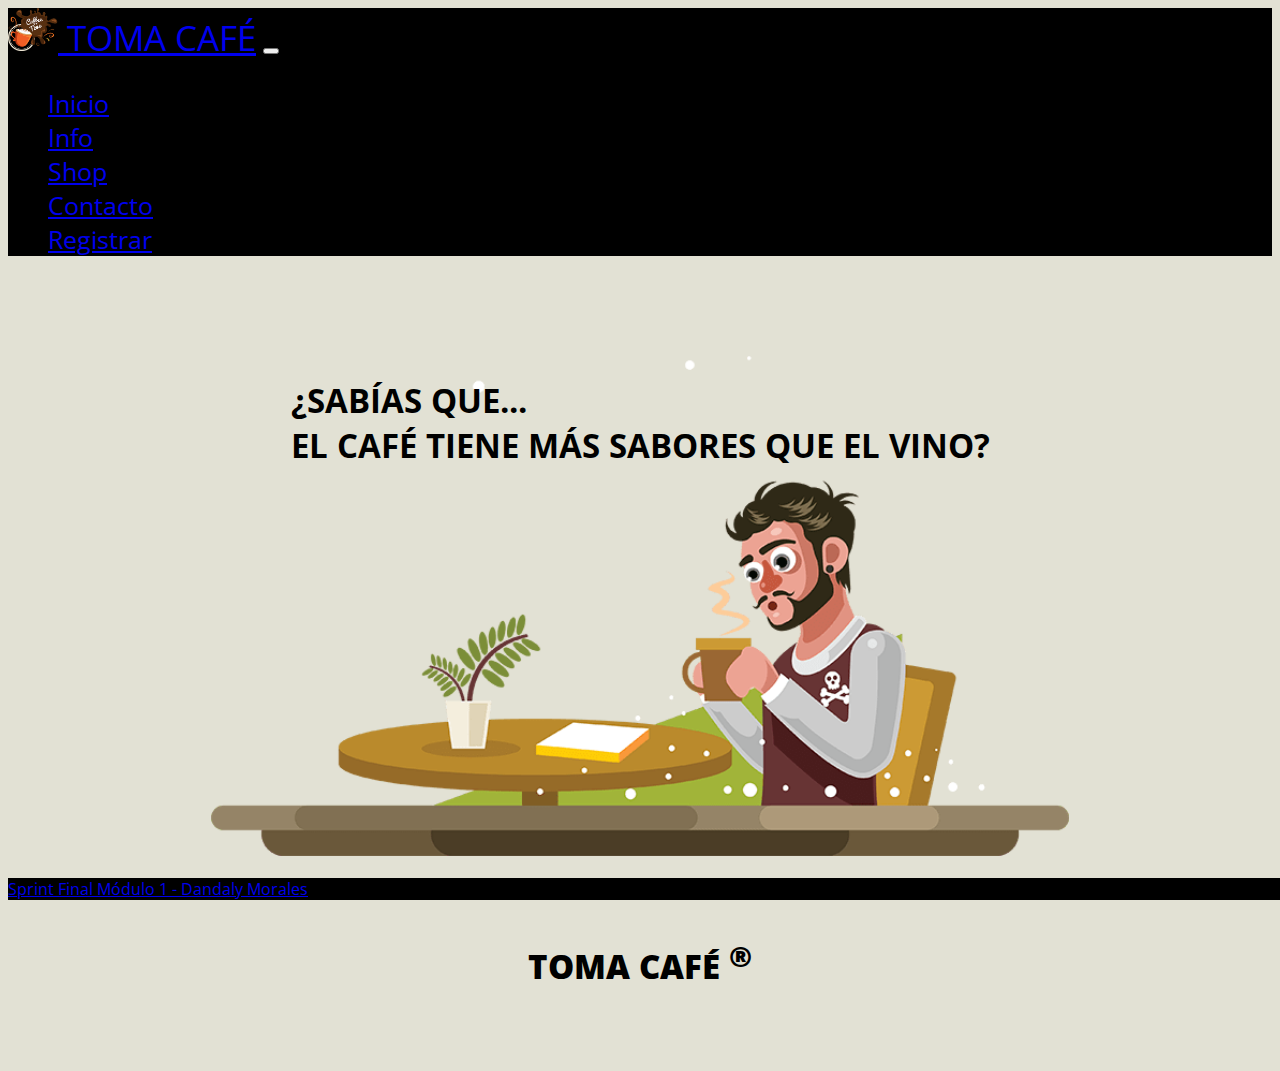
<file: index.html>
<!DOCTYPE html>
<html lang="en">
<head>
    <meta charset="UTF-8">
    <meta http-equiv="X-UA-Compatible" content="IE=edge">
    <meta name="viewport" content="width=device-width, initial-scale=1.0">
    <title>Toma Café</title>
    <link rel="shortcut icon" href="img/logo.png">
    <link rel="stylesheet" href="https://cdn.jsdelivr.net/npm/bootstrap@4.6.0/dist/css/bootstrap.min.css" integrity="sha384-B0vP5xmATw1+K9KRQjQERJvTumQW0nPEzvF6L/Z6nronJ3oUOFUFpCjEUQouq2+l" crossorigin="anonymous">
    <link rel="stylesheet" href="styles.css">
    <link rel="preconnect" href="https://fonts.googleapis.com">
    <link rel="preconnect" href="https://fonts.gstatic.com" crossorigin>
    <link href="https://fonts.googleapis.com/css2?family=Open+Sans+Condensed:ital,wght@0,300;1,300&display=swap" rel="stylesheet">
    <script src="https://code.jquery.com/jquery-3.5.1.slim.min.js" integrity="sha384-DfXdz2htPH0lsSSs5nCTpuj/zy4C+OGpamoFVy38MVBnE+IbbVYUew+OrCXaRkfj" crossorigin="anonymous"></script>
    <script src="https://cdn.jsdelivr.net/npm/bootstrap@4.6.0/dist/js/bootstrap.bundle.min.js" integrity="sha384-Piv4xVNRyMGpqkS2by6br4gNJ7DXjqk09RmUpJ8jgGtD7zP9yug3goQfGII0yAns" crossorigin="anonymous"></script>
</head>
<body> 
    <header>
        <nav class="navbar navbar-expand-md navbar-dark fixed-top">
            <a class="navbar-brand" href="index.html" title="TOMA CAFÉ"> <img src="img/logo.png" width="50px" alt=""> TOMA CAFÉ</a>    
            <button class="navbar-toggler" type="button" data-toggle="collapse" data-target="#collapsibleNavbar">
              <span class="navbar-toggler-icon"></span>
            </button>
            <div class="collapse navbar-collapse" id="collapsibleNavbar">
              <ul class="navbar-nav">
                <li class="nav-item">
                  <a class="nav-link" href="index.html" title="Inicio">Inicio</a>
                </li>
                <li class="nav-item">
                    <a class="nav-link" href="acerca.html" title="Información sobre TOMA CAFÉ">Info</a>
                </li>
                <li class="nav-item">
                  <a class="nav-link" href="shop.html" title="Nuestros productos">Shop</a>
                </li>
                <li class="nav-item">
                  <a class="nav-link" href="contacto.html" title="Ponte en contacto">Contacto</a>
                </li>
                <li class="nav-item">
                    <a class="nav-link" href="registrar.html" title="Regístrate">Registrar</a>
                </li>
              </ul>
            </div>
        </nav>
    </header>
    <article>
        <div class="container bannerprincipal" title="Tomando café">
            <div class="col-11">
                <h1>¿SABÍAS QUE... <br/>EL CAFÉ TIENE MÁS SABORES QUE EL VINO?</h1>
            </div>
        </div>
        <div class="container" >
            <div>
                <div>
                    <h1><b>TOMA CAFÉ <sup>®</sup> </b></h1>               
                </div>
            </div>
        </div>
    </article>
    <footer>
        <div class="text-center p-3" title="Ir a: Awakelab">
            <a class="text-white" href="http://www.awakelab.cl" target="_blank">Sprint Final Módulo 1 - Dandaly Morales</a>
        </div>
    </footer>
</body>
</html>
</file>
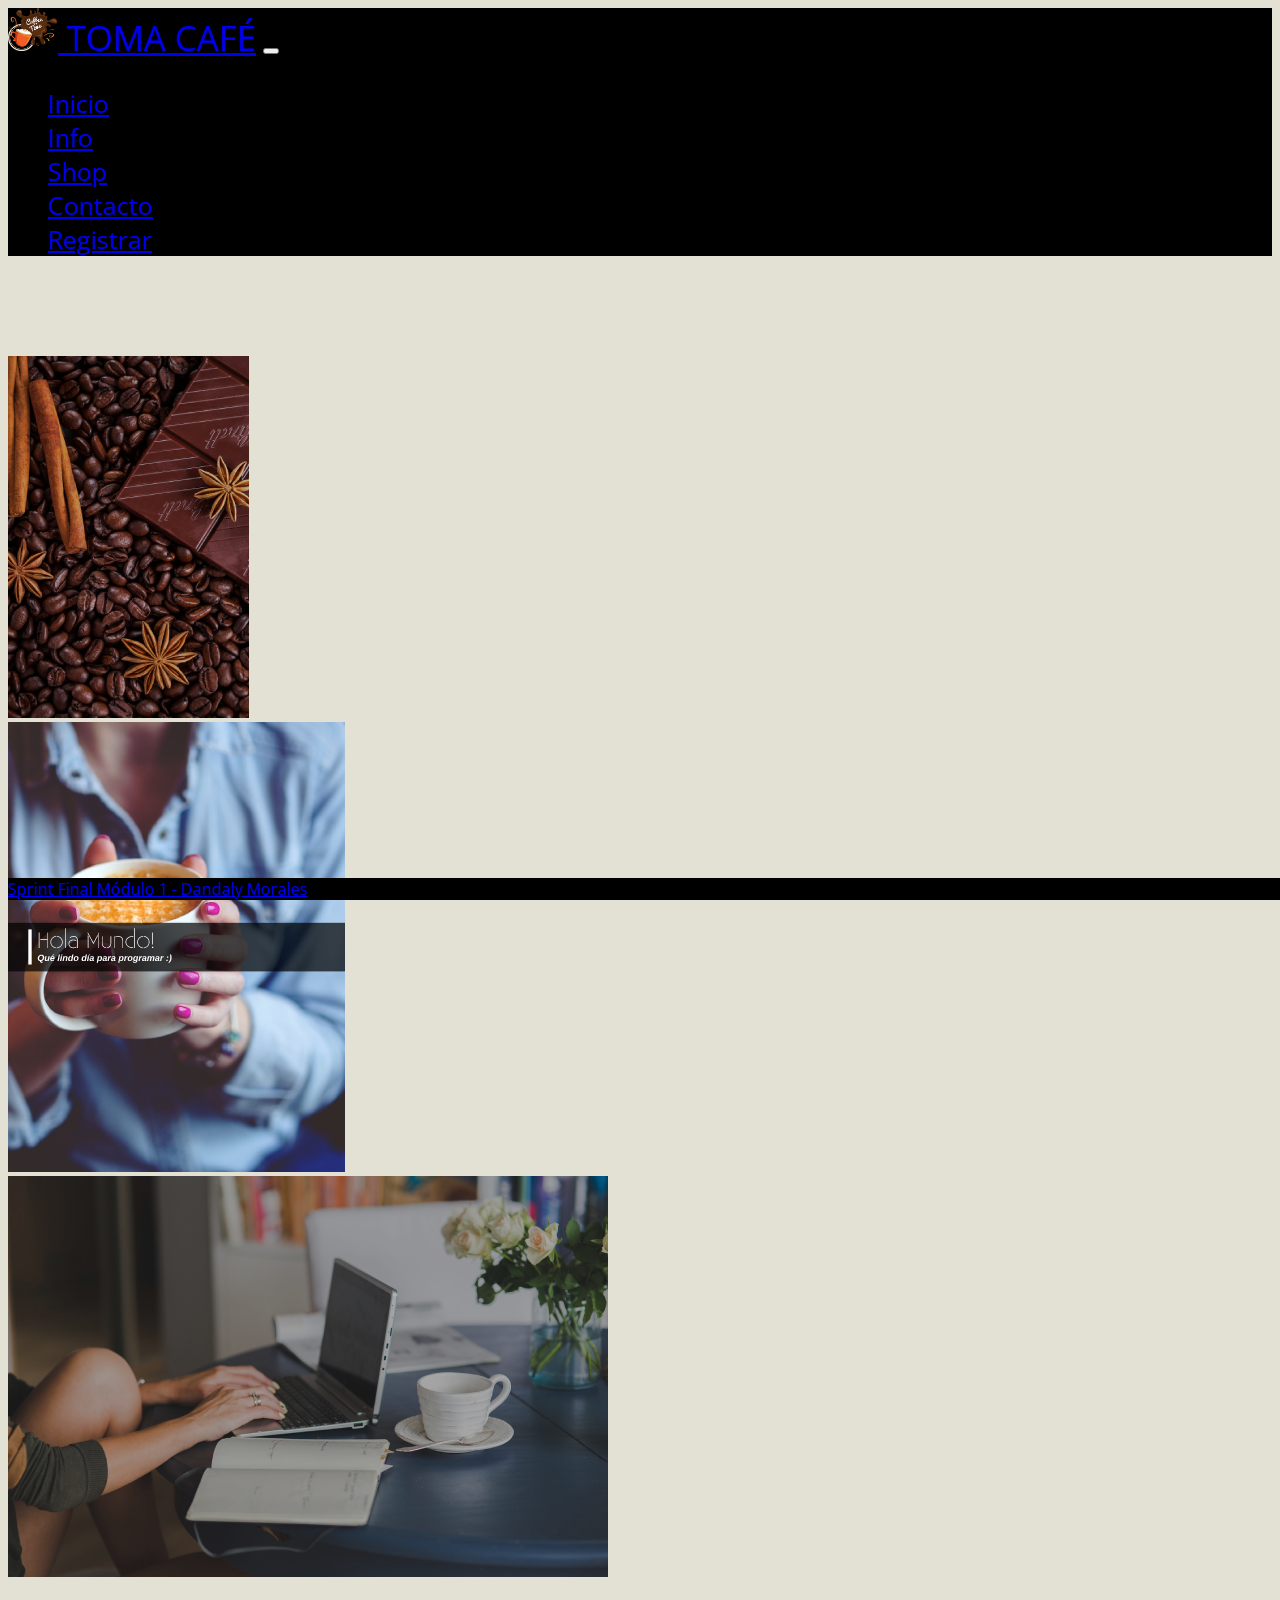
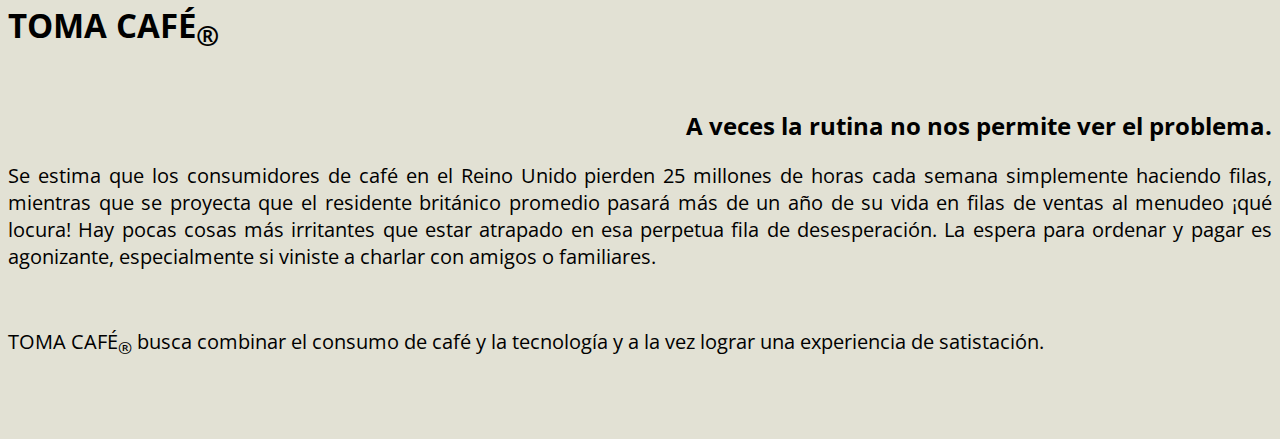
<file: acerca.html>
<!DOCTYPE html>
<html lang="en">
<head>
    <meta charset="UTF-8">
    <meta http-equiv="X-UA-Compatible" content="IE=edge">
    <meta name="viewport" content="width=device-width, initial-scale=1.0">
    <title>Acerca de TOMA CAFÉ</title>
    <link rel="shortcut icon" href="img/logo.png">
    <link rel="stylesheet" href="https://cdn.jsdelivr.net/npm/bootstrap@4.6.0/dist/css/bootstrap.min.css" integrity="sha384-B0vP5xmATw1+K9KRQjQERJvTumQW0nPEzvF6L/Z6nronJ3oUOFUFpCjEUQouq2+l" crossorigin="anonymous">
    <link rel="stylesheet" href="styles.css">
    <link rel="preconnect" href="https://fonts.googleapis.com">
    <link rel="preconnect" href="https://fonts.gstatic.com" crossorigin>
    <link href="https://fonts.googleapis.com/css2?family=Open+Sans+Condensed:ital,wght@0,300;1,300&display=swap" rel="stylesheet">
    <link rel="stylesheet" href="https://cdnjs.cloudflare.com/ajax/libs/font-awesome/5.13.1/css/all.min.css" integrity="sha256-2XFplPlrFClt0bIdPgpz8H7ojnk10H69xRqd9+uTShA=" crossorigin="anonymous" />
    <script src="https://code.jquery.com/jquery-3.5.1.slim.min.js" integrity="sha384-DfXdz2htPH0lsSSs5nCTpuj/zy4C+OGpamoFVy38MVBnE+IbbVYUew+OrCXaRkfj" crossorigin="anonymous"></script>
    <script src="https://cdn.jsdelivr.net/npm/bootstrap@4.6.0/dist/js/bootstrap.bundle.min.js" integrity="sha384-Piv4xVNRyMGpqkS2by6br4gNJ7DXjqk09RmUpJ8jgGtD7zP9yug3goQfGII0yAns" crossorigin="anonymous"></script>
</head>
<body> 
    <header>
        <nav class="navbar navbar-expand-md navbar-dark fixed-top">
            <a class="navbar-brand" href="index.html" title="TOMA CAFÉ"> <img src="img/logo.png" width="50px" alt=""> TOMA CAFÉ</a>    
            <button class="navbar-toggler" type="button" data-toggle="collapse" data-target="#collapsibleNavbar">
              <span class="navbar-toggler-icon"></span>
            </button>
            <div class="collapse navbar-collapse" id="collapsibleNavbar">
              <ul class="navbar-nav">
                <li class="nav-item">
                  <a class="nav-link" href="index.html" title="Inicio">Inicio</a>
                </li>
                <li class="nav-item">
                    <a class="nav-link" href="acerca.html" title="Información sobre TOMA CAFÉ">Info</a>
                </li>
                <li class="nav-item">
                  <a class="nav-link" href="shop.html" title="Nuestros productos">Shop</a>
                </li>
                <li class="nav-item">
                  <a class="nav-link" href="contacto.html" title="Ponte en contacto">Contacto</a>
                </li>
                <li class="nav-item">
                    <a class="nav-link" href="registrar.html" title="Regístrate">Registrar</a>
                </li>
              </ul>
            </div>
        </nav>
    </header>
    <div class="container">
        <div class="row align-items-center">
            <div class="col-lg-6 col-md-6 order-2 order-md-1 mt-4 pt-2 mt-sm-0 opt-sm-0">
                <div class="row align-items-center">
                    <div class="col-lg-6 col-md-6 ">
                        <div class="row">
                            <div class="col-lg-12 col-md-12 mt-4 pt-2">
                                <div class="card work-desk rounded border-0 shadow-lg overflow-hidden">
                                    <img src="./img/template241x362.png" class="img-fluid" alt="GranosDeCafé" title="Granos de Café"/>
                                    <div class="img-overlay bg-dark"></div>
                                </div>
                            </div>

                        </div>
                    </div>
                    <div class="col-lg-6 col-md-6">
                        <div class="row">
                            <div class="col-lg-12 col-md-12">
                                <div class="card work-desk rounded border-0 shadow-lg overflow-hidden">
                                    <img src="./img/template337x450.png" class="img-fluid" alt="SujetaCafé" title="Hola Mundo!"/>
                                    <div class="img-overlay bg-dark"></div>
                                </div>
                            </div>
                            <div class="col-lg-12 col-md-12 mt-4 pt-2">
                                <div class="card work-desk rounded border-0 shadow-lg overflow-hidden">
                                    <img src="./img/template600x401.png" class="img-fluid" alt="Escritorio con taza" title="Trabaja con un café" />
                                    <div class="img-overlay bg-dark"></div>
                                </div>
                            </div>
                        </div>
                    </div>
                </div>
            </div>
    
            <div class="col-lg-6 col-md-6 col-12 order-1 order-md-2">
                <div class="section-title ml-lg-5">
                    <h1 class="text-custom font-weight-normal mb-3">TOMA CAFÉ<sub>®</sub></h1>
                    <h2 class="title mb-4">
                         <br />
                        A veces la rutina no nos permite ver el problema.
                    </h2>
                    <p class="text-muted mb-0">Se estima que los consumidores de café en el 
                        Reino Unido pierden 25 millones de horas cada semana simplemente haciendo filas, 
                        mientras que se proyecta que el residente británico promedio pasará más de un 
                        año de su vida en filas de ventas al menudeo ¡qué locura! Hay pocas cosas más 
                        irritantes que estar atrapado en esa perpetua fila de desesperación. 
                        La espera para ordenar y pagar es agonizante, especialmente si viniste a 
                        charlar con amigos o familiares.
                    </p>
                </br>
                    <p>TOMA CAFÉ<sub>®</sub> busca combinar el consumo de café y la tecnología y a la vez lograr una experiencia de satistación.</p>
    

                </div>
            </div>
        </div>
    </div>
    <footer>
        <div class="text-center p-3" title="Ir a: Awakelab">
            <a class="text-white" href="http://www.awakelab.cl" target="_blank">Sprint Final Módulo 1 - Dandaly Morales</a>
        </div>
    </footer>
</body>
</html>
</file>
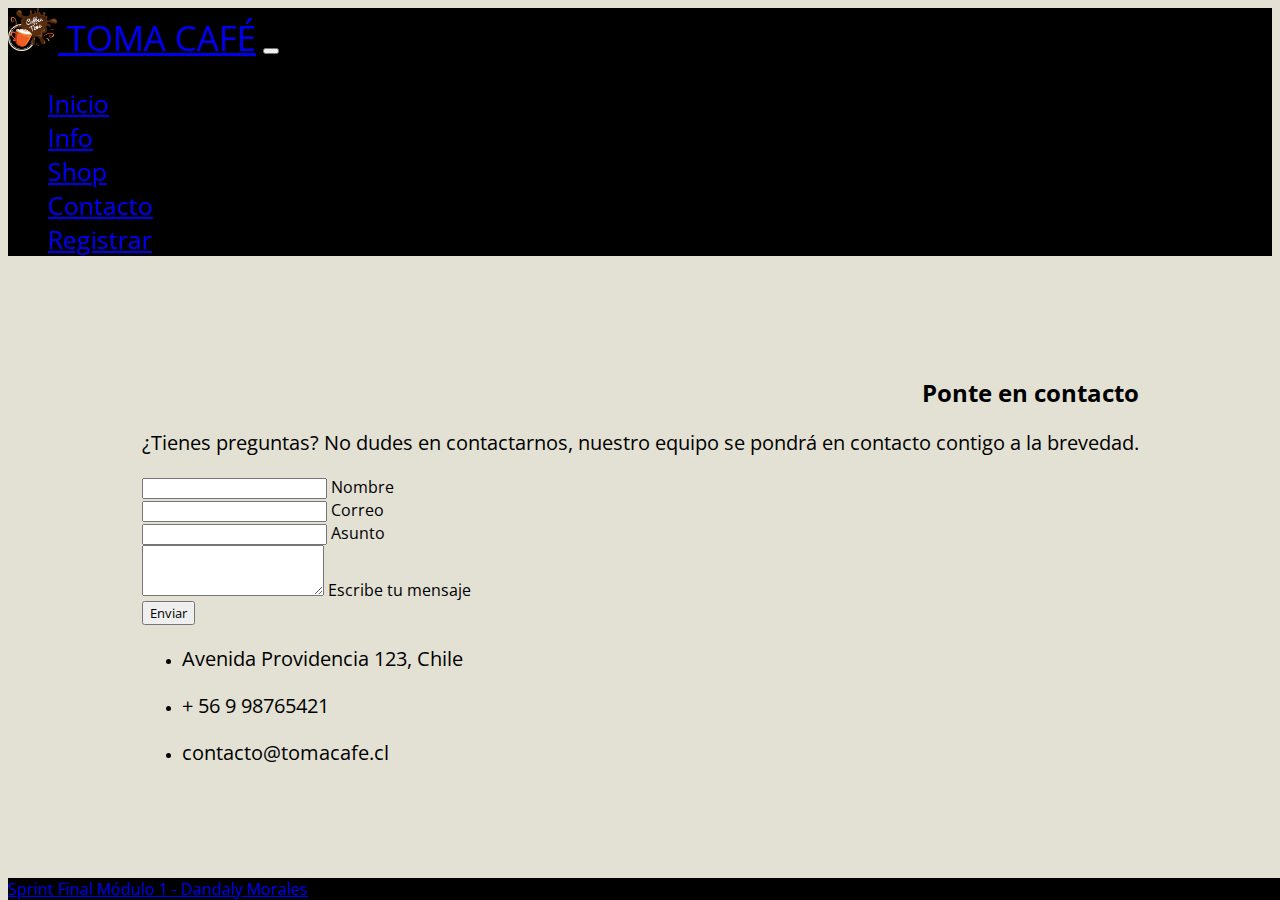
<file: contacto.html>
<!DOCTYPE html>
<html lang="en">
  <head>
    <meta charset="UTF-8" />
    <meta http-equiv="X-UA-Compatible" content="IE=edge" />
    <meta name="viewport" content="width=device-width, initial-scale=1.0" />
    <title>Contacto</title>
    <link rel="shortcut icon" href="img/logo.png" />
    <link
      rel="stylesheet"
      href="https://cdn.jsdelivr.net/npm/bootstrap@4.6.0/dist/css/bootstrap.min.css"
      integrity="sha384-B0vP5xmATw1+K9KRQjQERJvTumQW0nPEzvF6L/Z6nronJ3oUOFUFpCjEUQouq2+l"
      crossorigin="anonymous"
    />
    <link rel="stylesheet" href="styles.css" />
    <link rel="preconnect" href="https://fonts.googleapis.com" />
    <link rel="preconnect" href="https://fonts.gstatic.com" crossorigin />
    <link
      href="https://fonts.googleapis.com/css2?family=Open+Sans+Condensed:ital,wght@0,300;1,300&display=swap"
      rel="stylesheet"
    />
    <script
      src="https://code.jquery.com/jquery-3.5.1.slim.min.js"
      integrity="sha384-DfXdz2htPH0lsSSs5nCTpuj/zy4C+OGpamoFVy38MVBnE+IbbVYUew+OrCXaRkfj"
      crossorigin="anonymous"
    ></script>
    <script
      src="https://cdn.jsdelivr.net/npm/bootstrap@4.6.0/dist/js/bootstrap.bundle.min.js"
      integrity="sha384-Piv4xVNRyMGpqkS2by6br4gNJ7DXjqk09RmUpJ8jgGtD7zP9yug3goQfGII0yAns"
      crossorigin="anonymous"
    ></script>
  </head>
  <body>
    <header>
      <nav class="navbar navbar-expand-md navbar-dark fixed-top">
        <a class="navbar-brand" href="index.html" title="TOMA CAFÉ">
          <img src="img/logo.png" width="50px" alt="" /> TOMA CAFÉ</a
        >
        <button
          class="navbar-toggler"
          type="button"
          data-toggle="collapse"
          data-target="#collapsibleNavbar"
        >
          <span class="navbar-toggler-icon"></span>
        </button>
        <div class="collapse navbar-collapse" id="collapsibleNavbar">
          <ul class="navbar-nav">
            <li class="nav-item">
              <a class="nav-link" href="index.html" title="Inicio">Inicio</a>
            </li>
            <li class="nav-item">
              <a
                class="nav-link"
                href="acerca.html"
                title="Información sobre TOMA CAFÉ"
                >Info</a
              >
            </li>
            <li class="nav-item">
              <a class="nav-link" href="shop.html" title="Nuestros productos"
                >Shop</a
              >
            </li>
            <li class="nav-item">
              <a class="nav-link" href="contacto.html" title="Ponte en contacto"
                >Contacto</a
              >
            </li>
            <li class="nav-item">
              <a class="nav-link" href="registrar.html" title="Regístrate"
                >Registrar</a
              >
            </li>
          </ul>
        </div>
      </nav>
    </header>
    <div class="container">
      <section class="mb-4">
        <h2 class="h1-responsive font-weight-bold text-center my-4">
          Ponte en contacto
        </h2>
        <p class="text-center w-responsive mx-auto mb-5">
          ¿Tienes preguntas? No dudes en contactarnos, nuestro equipo se pondrá
          en contacto contigo a la brevedad.
        </p>
        <div class="row">
          <div class="col-md-9 mb-md-0 mb-5">
            <form id="formulario" action="./index.html" name="contact-form">
              <div class="row">
                <div class="col-md-6">
                  <div class="md-form mb-0">
                    <input
                      class="form-control"
                      type="text"
                      name="nombre"
                      id="nombre"
                    />
                    <label>Nombre</label>
                  </div>
                </div>
                <div class="col-md-6">
                  <div class="md-form mb-0">
                    <input
                      class="form-control"
                      type="email"
                      name="correo"
                      id="correo"
                    />
                    <label>Correo</label>
                  </div>
                </div>
              </div>
              <div class="row">
                <div class="col-md-12">
                  <div class="md-form mb-0">
                    <input
                      class="form-control"
                      type="text"
                      name="subject"
                      id="asunto"
                    />
                    <label>Asunto</label>
                  </div>
                </div>
              </div>
              <div class="row">
                <div class="col-md-12">
                  <div class="md-form">
                    <textarea
                      type="text"
                      id="mensaje"
                      name="message"
                      rows="3"
                      class="form-control md-textarea"
                    ></textarea>
                    <label>Escribe tu mensaje</label>
                  </div>
                </div>
              </div>
              <div class="text-center text-md-left">
                <input
                  class="btn btn-dark"
                  type="submit"
                  value="Enviar"
                  style="font-family: 'Open Sans Condensed', sans-serif ;""
                  href="/index.html"
                  title="Enviar"
                />
              </div>
            </form>

            <div class="status"></div>
          </div>
          <div class="col-md-3 text-center">
            <ul class="list-unstyled mb-0">
              <li>
                <i class="fas fa-map-marker-alt fa-2x"></i>
                <p>Avenida Providencia 123, Chile</p>
              </li>

              <li>
                <i class="fas fa-phone mt-4 fa-2x"></i>
                <p>+ 56 9 98765421</p>
              </li>

              <li>
                <i class="fas fa-envelope mt-4 fa-2x"></i>
                <p>contacto@tomacafe.cl</p>
              </li>
            </ul>
          </div>
        </div>
      </section>
    </div>
    <footer>
      <div class="text-center p-3" title="Ir a: Awakelab">
        <a class="text-white" href="http://www.awakelab.cl" target="_blank"
          >Sprint Final Módulo 1 - Dandaly Morales</a
        >
      </div>
    </footer>
    <script
      src="https://code.jquery.com/jquery-3.5.1.slim.min.js"
      integrity="sha384-DfXdz2htPH0lsSSs5nCTpuj/zy4C+OGpamoFVy38MVBnE+IbbVYUew+OrCXaRkfj"
      crossorigin="anonymous"
    ></script>
    <script
      src="https://cdn.jsdelivr.net/npm/bootstrap@4.6.0/dist/js/bootstrap.bundle.min.js"
      integrity="sha384-Piv4xVNRyMGpqkS2by6br4gNJ7DXjqk09RmUpJ8jgGtD7zP9yug3goQfGII0yAns"
      crossorigin="anonymous"
    ></script>
    <script src="./js/contact.js"></script>
  </body>
</html>
</file>
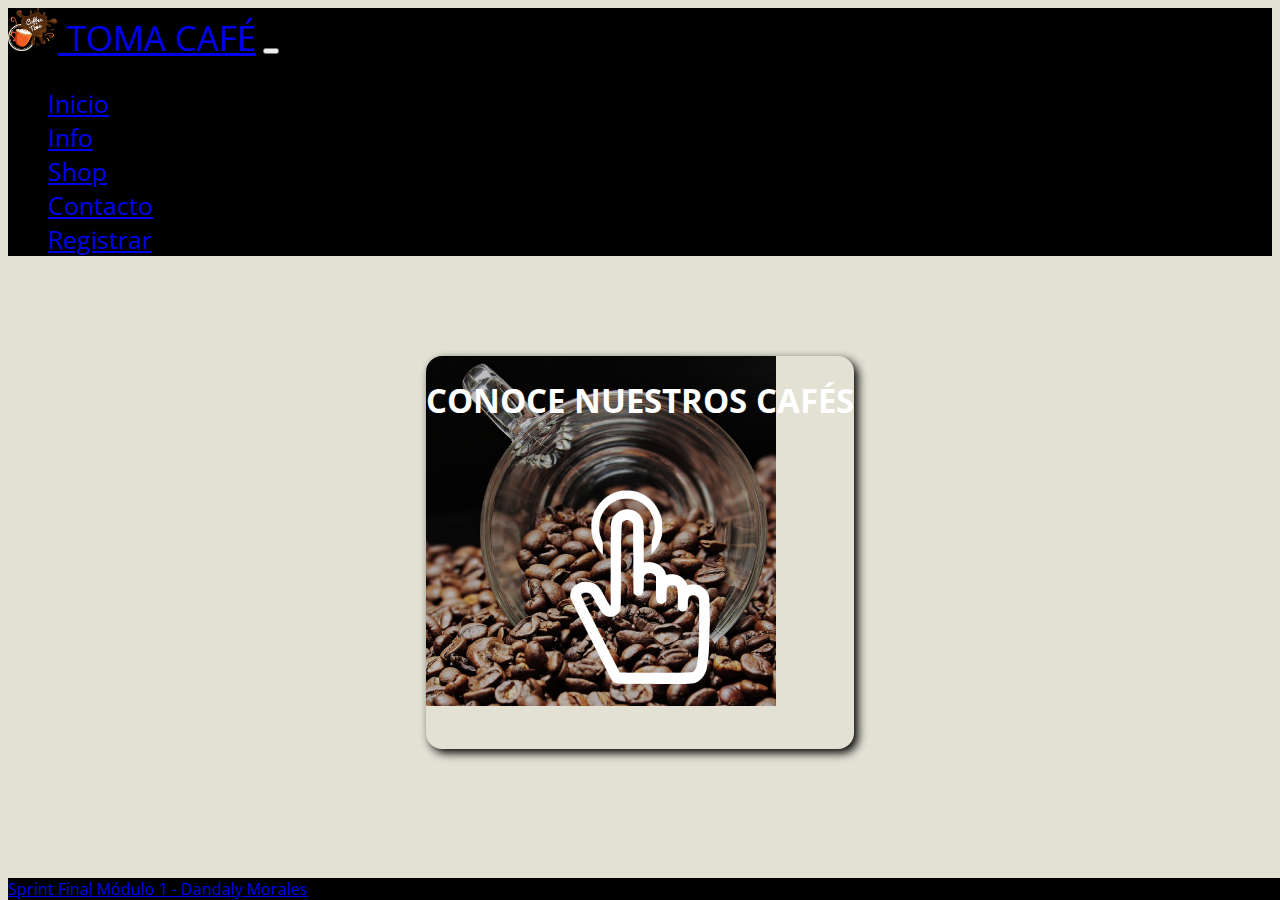
<file: shop.html>
<!DOCTYPE html>
<html lang="en">
<head>
    <meta charset="UTF-8">
    <meta http-equiv="X-UA-Compatible" content="IE=edge">
    <meta name="viewport" content="width=device-width, initial-scale=1.0">
    <title>Productos</title>
    <link rel="shortcut icon" href="img/logo.png">
    <link rel="stylesheet" href="https://cdn.jsdelivr.net/npm/bootstrap@4.6.0/dist/css/bootstrap.min.css" integrity="sha384-B0vP5xmATw1+K9KRQjQERJvTumQW0nPEzvF6L/Z6nronJ3oUOFUFpCjEUQouq2+l" crossorigin="anonymous">
    <link rel="stylesheet" href="styles.css">
    <link rel="preconnect" href="https://fonts.googleapis.com">
    <link rel="preconnect" href="https://fonts.gstatic.com" crossorigin>
    <link href="https://fonts.googleapis.com/css2?family=Open+Sans+Condensed:ital,wght@0,300;1,300&display=swap" rel="stylesheet">
    <link rel="stylesheet" href="https://cdn.jsdelivr.net/npm/@fancyapps/ui/dist/fancybox.css"/>
    <script src="https://code.jquery.com/jquery-3.5.1.slim.min.js" integrity="sha384-DfXdz2htPH0lsSSs5nCTpuj/zy4C+OGpamoFVy38MVBnE+IbbVYUew+OrCXaRkfj" crossorigin="anonymous"></script>
    <script src="https://cdn.jsdelivr.net/npm/bootstrap@4.6.0/dist/js/bootstrap.bundle.min.js" integrity="sha384-Piv4xVNRyMGpqkS2by6br4gNJ7DXjqk09RmUpJ8jgGtD7zP9yug3goQfGII0yAns" crossorigin="anonymous"></script>
    
</head>
<body> 
    <header>
        <nav class="navbar navbar-expand-md navbar-dark fixed-top">
            <a class="navbar-brand" href="index.html" title="TOMA CAFÉ"> <img src="img/logo.png" width="50px" alt=""> TOMA CAFÉ</a>    
            <button class="navbar-toggler" type="button" data-toggle="collapse" data-target="#collapsibleNavbar">
              <span class="navbar-toggler-icon"></span>
            </button>
            <div class="collapse navbar-collapse" id="collapsibleNavbar">
              <ul class="navbar-nav">
                <li class="nav-item">
                  <a class="nav-link" href="index.html" title="Inicio">Inicio</a>
                </li>
                <li class="nav-item">
                    <a class="nav-link" href="acerca.html" title="Información sobre TOMA CAFÉ">Info</a>
                </li>
                <li class="nav-item">
                  <a class="nav-link" href="shop.html" title="Nuestros productos">Shop</a>
                </li>
                <li class="nav-item">
                  <a class="nav-link" href="contacto.html" title="Ponte en contacto">Contacto</a>
                </li>
                <li class="nav-item">
                    <a class="nav-link" href="registrar.html" title="Regístrate">Registrar</a>
                </li>
              </ul>
            </div>
        </nav>
    </header>

    <div class="container">
        <div class="cafes" title="Abrir galería">
            <h1>CONOCE NUESTROS CAFÉS</h1>
            <a
            data-fancybox="gallery" data-src="img/GalCapuchinoBig.png" 
            data-caption="Café Cappuccino.</br>Expreso, vapor y espuma de leche a partes iguales">
            <img src="img/Clicmobile.png" />
            </a>
            <a data-fancybox="gallery" data-src="img/GalAmericano.png" 
            data-caption="Café Americano.<br>Sabor suave y ligero"> 
            </a>
            <a data-fancybox="gallery" data-src="img/GalMocca.png" 
            data-caption="Café Moca.<br>Con leche vaporizada y chocolate"> 
            </a>
            <a data-fancybox="gallery" data-src="img/GalLate.png" 
            data-caption="Café Latte.<br>Espuma suave y sedosa"> 
            </a>
            <a data-fancybox="gallery" data-src="img/GalExpress.png" 
            data-caption="Café Expresso.<br>30 ml de puro placer gustativo"> 
            </a>
            <a data-fancybox="gallery" data-src="img/GalLeche.png" 
            data-caption="Café con leche.<br>Café negro concentrado mezclado con leche caliente"> 
            </a>
    </div>
    </div>


    <footer>
        <div class="text-center p-3" title="Ir a: Awakelab">
            <a class="text-white" href="http://www.awakelab.cl" target="_blank">Sprint Final Módulo 1 - Dandaly Morales</a>
        </div>
    </footer>
    <script src="https://cdn.jsdelivr.net/npm/@fancyapps/ui/dist/fancybox.umd.js"></script>
</body>
</html>
</file>
<file: styles.css>
body{  
    background-color:rgb(226, 225, 212);   
}

header{  
    margin-bottom: 100px;
}

.navbar {
    background-color: black;
    font-family:'Open Sans Condensed', sans-serif;
    font-size: 25px;   
}

.navbar .navbar-brand{
    font-size: 35px;
    font-display: initial;  
}

h1{
    font-family: 'Open Sans Condensed', sans-serif;
    font-size: 33px;  
}
h2{
    font-family: 'Open Sans Condensed', sans-serif;
    text-align: right;  
}

.container{
    display: flex;
    width: 100%;
    justify-content: center;
    margin-left: auto;
    margin-right:auto;
    margin-bottom: 60px;
}

.bannerprincipal {
    background-image: url(./img/drinkingcoffeeMobile.png);
    background-repeat: no-repeat;
    background-position: center center;
    background-size:contain;
    height: 500px;
    text-align: left;
    
}

footer div {

    background-color: rgb(0, 0, 0);
    font-family: 'Open Sans Condensed', sans-serif ;
    margin-top: 10px;
    margin-left: auto;
    margin-right: auto;
    position:fixed;
    bottom: 0;
    width:100%;
     
    
}

.cafes{
    background-image: url(./img/tazaMobile.png);
    background-repeat: no-repeat;
    text-align: center;
    -webkit-box-shadow: 4px 4px 10px rgb(0, 0, 0);
    border-radius: 1rem;
    color: white;
}
.error{
    color: red;
    font-style: italic;
}

.registro{
    font-family: 'Open Sans Condensed', sans-serif ;;
}
.formulario {
    font-family: 'Open Sans Condensed', sans-serif ;;
}
p{
    font-family: 'Open Sans Condensed', sans-serif ;
    font-size: 20px;
    text-align: justify;
}
label{
    font-family: 'Open Sans Condensed', sans-serif ;
}

.social-link {
    width: 30px;
    height: 30px;
    border: 1px solid #ddd;
    display: flex;
    align-items: center;
    justify-content: center;
    color: #666;
    border-radius: 50%;
    transition: all 0.3s;
    font-size: 0.9rem;
  }
  
  .social-link:hover,
  .social-link:focus {
    background: #ddd;
    text-decoration: none;
    color: #555;
  }

  @media (min-width: 416px){
      
    .bannerprincipal{
        background-image: url(./img/drinkingcoffee.png);
    }
  }
</file>
